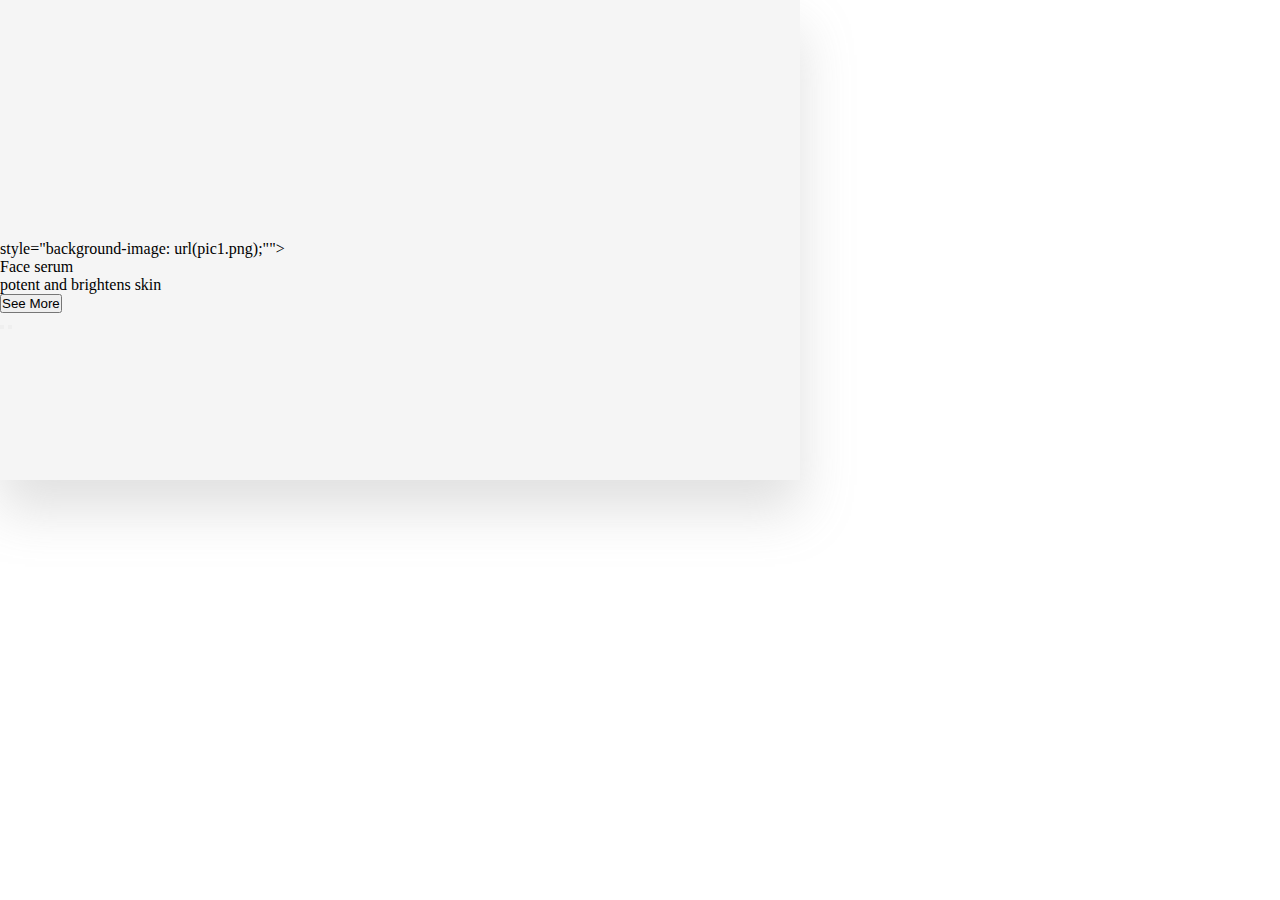
<file: index.html>
<!DOCTYPE html>
<html lang="en">
<head>
    <meta charset="UTF-8">
    <meta name="viewport" content="width=device-width, initial-scale=1.0">
    <title>Document</title>
    <link rel="stylesheet" href="style.css">
</head>
<body>
    <div class="container">
        <div class="slides">
            <div class="product">
                style="background-image: url(pic1.png);"">
                <div class="content">
                    <div clas="name">Face serum</div>
                    <div class="detail">potent and brightens skin</div>
                    <button>See More</button>
                    <div clas="button">
                        <button class="prev"><i class="fas fa-arrow-left"></i></button>
                        <button class="next"><i class="fas fa-arrow-right"></i></button>
                    </div>
                </div>
            </div>
        </div>
    </div> 
</body>
</html>
</file>
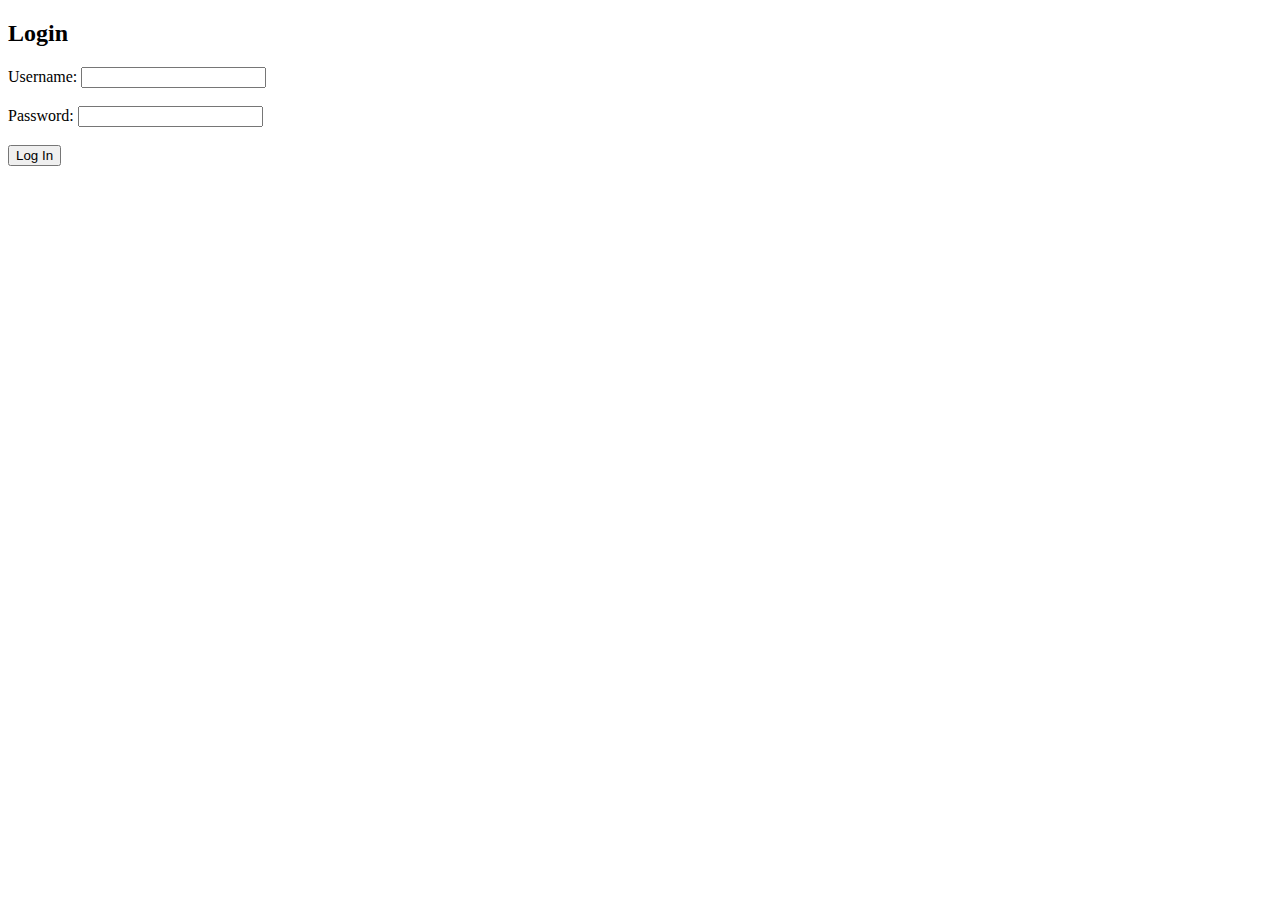
<file: login.html>
<!DOCTYPE html>
    <html lang="en">
    <head>
        <meta charset="UTF-8">
        <meta name="viewport" content="width=device-width, initial-scale=1.0">
        <title>Login page</title>
    </head>
    <body class="container-fluid">
    
     <div class="d-flex justify-content-center align-items-center style="height:500px">
      <h2>Login</h2>
      <form id="loginForm" onsubmit="login(event)">
        <label for="username">Username:</label>
        <input type="text" id="username" required><br><br>
        <label for="password">Password:</label>
        <input type="password" id="password" required><br><br>
        <input type="submit" value="Log In">
      </form>
      </div>
<script>

      function login(event) {
        event.preventDefault(); // Prevent form submission from refreshing the page
      
        // Get the values entered in the form
        var username = document.getElementById('username').value;
        var password = document.getElementById('password').value;
      
        // Perform your login logic here
        // You can check the entered username and password against a database or any other authentication method
      
        // For demonstration purposes, let's check if the username and password are "admin"
        if (username === 'admin' && password === 'admin') {
          // If the login is successful, display a success message
          document.getElementById('message').innerHTML = 'Login successful!';
        } else {
          // If the login fails, display an error message
          document.getElementById('message').innerHTML = 'Invalid username or password.';
        
    }};
      </script>
    </body>
    </html>
</file>
<file: style.css>
*{
    margin: 0;
    padding: 0;
    box-sizing: border-box;
}

.container{
    position: relative;
    width: 800px;
    height: 480px;
    background: #f5f5f5;
    box-shadow:  0 30px 50px #dbdbdbdb;
    align-items: center;
    justify-content: center;
}
.container .slides .product{
    width: 165px;
    height: 250px;
    position: absolute;
    top: 50%;
    transform: translate(0 -50%);
    border-radius: 20px;
    background-position: 50% 50%;
    background-size: cover;
    display: inline-block;
    transition: 0.5s;
}
.slides .product:nth-child(1),
.slides .product:nth-child(2){
    top: o;
    left: 0;
    transform: translate(0,0);
    border-radius: 0;
    width: 100%;
    height: 100%;
}
</file>
